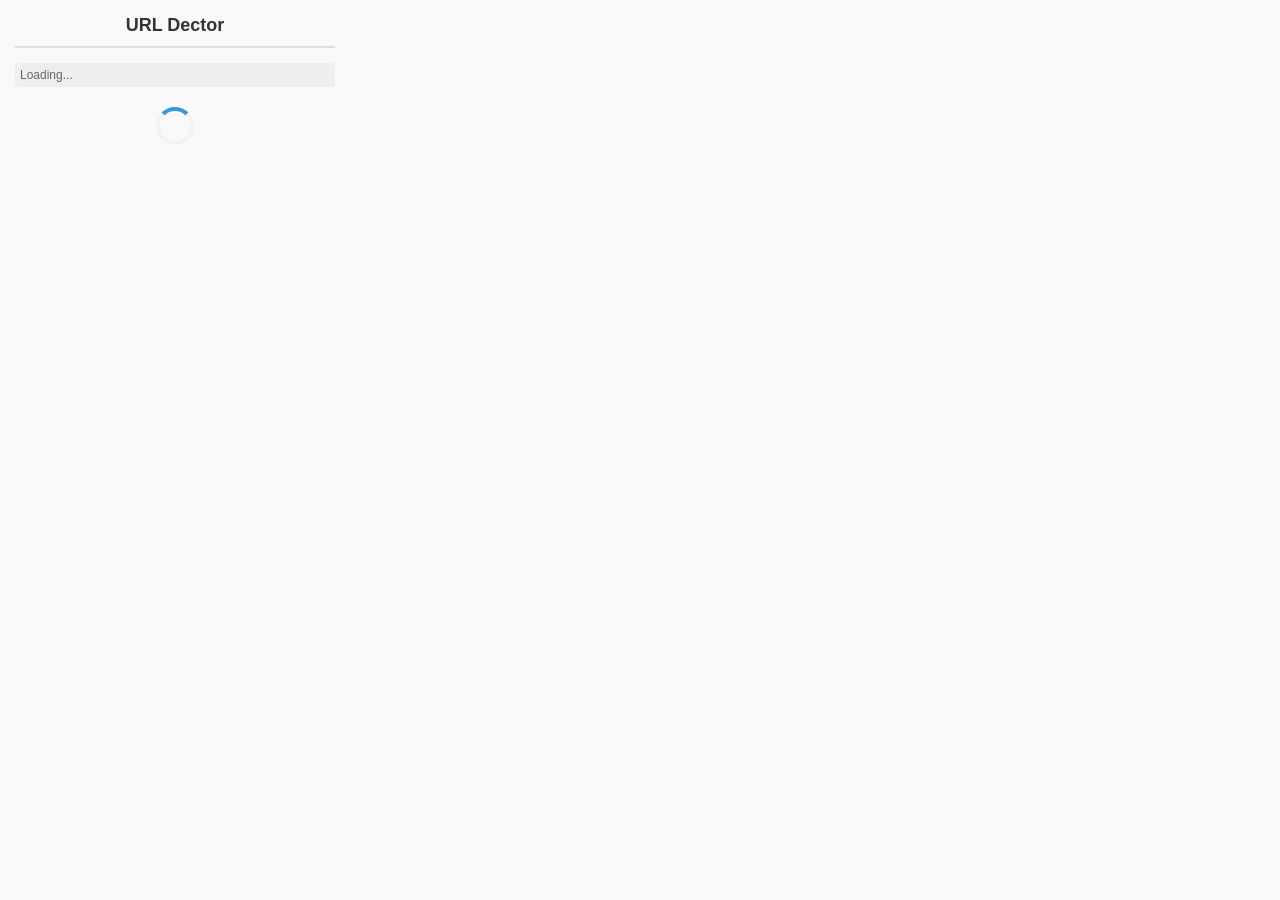
<file: extension/popup.html>
<!DOCTYPE html>
<html>
<head>
  <meta charset="UTF-8">
  <title>URL Dector</title>
  <link rel="stylesheet" href="styles.css">
</head>
<body>
  <div class="container">
    <h2>URL Dector</h2>
    <p id="current-url">Loading...</p>
    
    <div id="result-box" class="hidden">
      <h3 id="prediction"></h3>
      <p id="confidence"></p>
      <div id="flags-container"></div>
    </div>
    
    <div id="loading" class="spinner"></div>
    <div id="error" class="hidden error-text"></div>
  </div>
  <script src="popup.js"></script>
</body>
</html>
</file>
<file: extension/styles.css>
body {
  font-family: 'Segoe UI', Tahoma, Geneva, Verdana, sans-serif;
  width: 320px;
  padding: 15px;
  margin: 0;
  background-color: #f9f9f9;
  color: #333;
}

h2 {
  margin-top: 0;
  font-size: 18px;
  text-align: center;
  border-bottom: 2px solid #ddd;
  padding-bottom: 10px;
}

#current-url {
  font-size: 12px;
  color: #666;
  word-break: break-all;
  background: #eee;
  padding: 5px;
  border-radius: 4px;
}

.hidden {
  display: none !important;
}

.malicious {
  color: white;
  background-color: #e74c3c;
  padding: 10px;
  text-align: center;
  border-radius: 5px;
  font-weight: bold;
}

.safe {
  color: white;
  background-color: #2ecc71;
  padding: 10px;
  text-align: center;
  border-radius: 5px;
  font-weight: bold;
}

.flag {
  background: #fff;
  border-left: 4px solid #f39c12;
  padding: 8px;
  margin-top: 8px;
  font-size: 13px;
  border-radius: 3px;
  box-shadow: 0 1px 3px rgba(0,0,0,0.1);
}

.spinner {
  border: 4px solid #f3f3f3;
  border-top: 4px solid #3498db;
  border-radius: 50%;
  width: 30px;
  height: 30px;
  animation: spin 1s linear infinite;
  margin: 20px auto;
}

@keyframes spin {
  0% { transform: rotate(0deg); }
  100% { transform: rotate(360deg); }
}

.error-text {
  color: #c0392b;
  font-size: 13px;
  text-align: center;
  margin-top: 10px;
}
</file>
